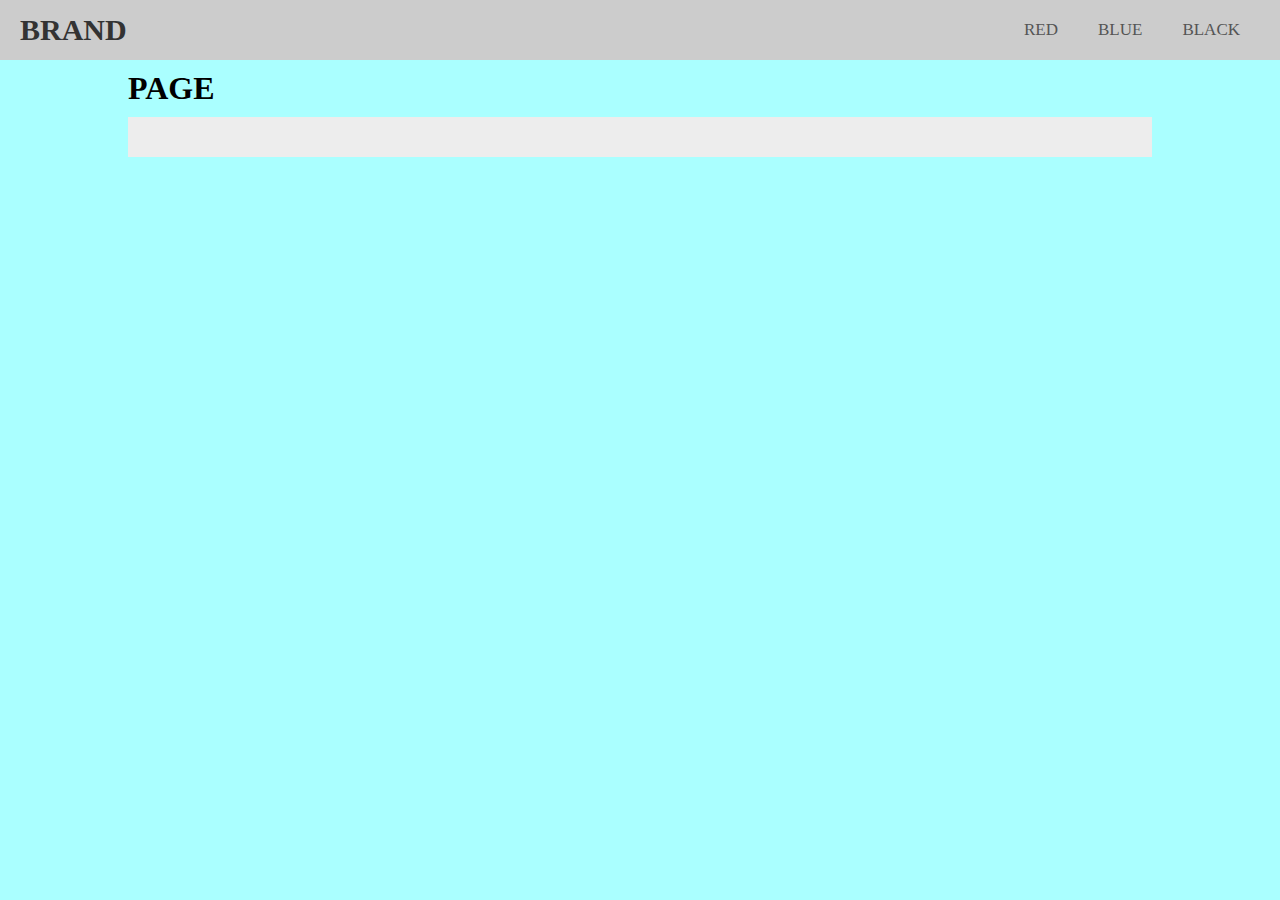
<file: sub.html>
<!DOCTYPE html>
<html lang="en">
<head>
    <meta charset="UTF-8">
    <meta name="viewport" content="width=device-width, initial-scale=1.0">
    <title>hash tag를 활용한 페이지 구성</title>
    <link rel="stylesheet" href="css/common.css">
    <link rel="stylesheet" href="css/sub.css">
    <script src="https://ajax.googleapis.com/ajax/libs/jquery/3.5.1/jquery.min.js"></script>
    <script src="js/sub.js"></script>
</head>
<body>
    <header>
        <div class="logo">
            <a href="index.html">BRAND</a>
        </div>
        <nav>
            <ul>
                <li><a href="#RED">RED</a></li>
                <li><a href="#BLUE">BLUE</a></li>
                <li><a href="#BLACK">BLACK</a></li>
            </ul>
        </nav>
    </header>
    <section>
        <h1><span>RED</span> PAGE</h1>
        <div class="box_group">
            <!-- 
            <div class="box">
                <p></p>
            </div>
            <div class="box">
                <p></p>
            </div>
            <div class="box">
                <p></p>
            </div>
             -->
        </div>
    </section>

    <div class="dark_bg"></div>
    <div class="popup">
        <span class="close">×</span>
        <div class="popup_img"></div>
        <h3>타이틀</h3>
    </div>
</body>
</html>
</file>
<file: css/common.css>
@charset "utf-8";

*{-webkit-box-sizing: border-box;-moz-box-sizing: border-box;box-sizing: border-box;}
html, body{margin: 0;padding: 0;}
header, section, article, aside, nav, main, footer{display: block;}
header:after, section:after, article:after, aside:after, nav:after, main:after, footer:after{content: "";display: block;clear: both;}
h1, h2, h3, h4, h5, h6, p{margin: 0;}
ul, ol{margin: 0;padding: 0;list-style: none;}
a{color: inherit;text-decoration: none;}
.clearfix:after{content: "";display: block;clear: both;}
</file>
<file: css/sub.css>
@charset "utf-8";

body#RED section{background: #ffaaff;}
body#BLUE section{background: #aaaaff;}
body#BLACK section{background: #777777;}

header{height: 60px;padding: 0 20px;background: #cccccc;}
header .logo{float: left;}
header .logo a{display: block;line-height: 60px;font-size: 30px;font-weight: bold;color: #333333;}
header nav{float: right;}
header nav ul{}
header nav ul:after{content: "";display: block;clear: both;}
header nav ul li{float: left;margin: 0 20px;}
header nav ul li a{display: block;line-height: 60px;font-size: 17px;color: #555555;}
header nav ul li:hover a{color: #ff6600;}

section{height: calc(100vh - 60px);background: #aaffff;}
section h1{width: 80%;margin: 0 auto;padding: 10px 0;}
section h1 span{}
section .box_group{width: 80%;height: auto;margin: 0 auto;padding: 20px 0;background: #ededed;}
section .box_group:after{content: "";display: block;clear: both;}
section .box_group .box{display: table;float: left;width: calc(100% / 3 - 20px);height: 300px;margin: 0 10px 20px;background-size: cover;background-position: 50%;}
section .box_group .box p{display: table-cell;vertical-align: middle;text-align: center;font-size: 18px;color: #ffffff;background: rgba(0,0,0,.6);opacity: 0;transition: opacity 0.5s;}
section .box_group .box:hover p{opacity: 1;}

.dark_bg{position: fixed;top: 0;left: 0;width: 100%;height: 100%;background: rgba(0,0,0,.5);z-index: -1;opacity: 0;}
.dark_bg.active{z-index: 1;opacity: 1;}
.popup{position: fixed;top: 50%;left: 50%;transform: translate(-50%, -50%);width: 60%;padding: 20px;background: #ffffff;border-radius: 4px;z-index: -1;opacity: 0;}
.popup.active{z-index: 1;opacity: 1;}
.popup .close{position: absolute;top: -40px;right: -36px;font-size: 36px;color: #ffffff;font-weight: bold;cursor: pointer;}
.popup .popup_img{height: 300px;background-size: cover;background-position: 50%;background-color: #ffffaa;}
.popup h3{padding: 10px 0;text-align: center;}
</file>
